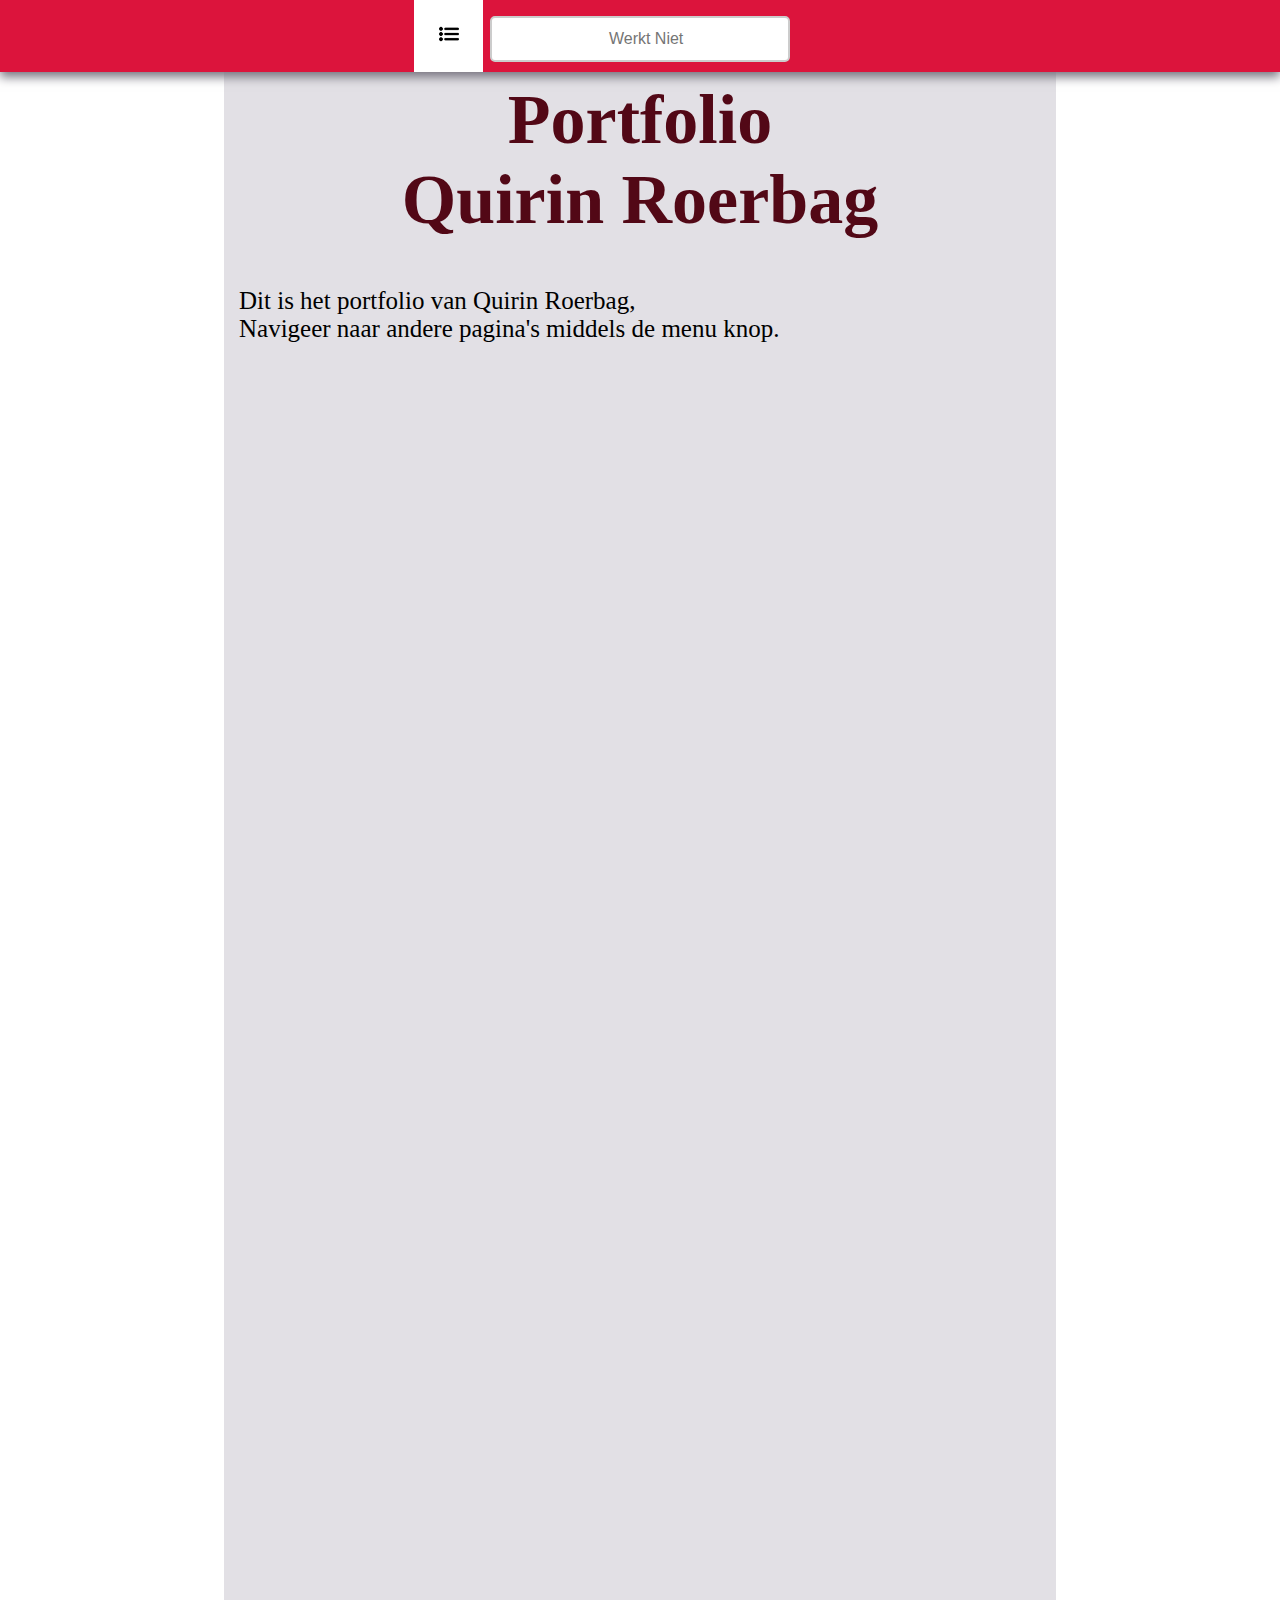
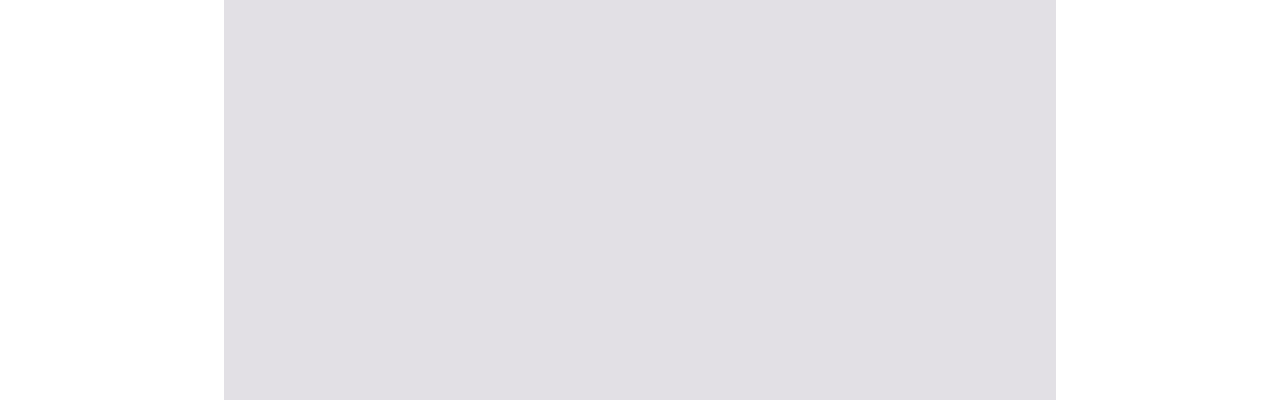
<file: Index.html>
<!DOCTYPE html>
<html>
<head>
	<link rel="stylesheet" type="text/css" href="Stijl.css">
	<title>Index</title>
</head>
<body>
	<header class="Zoekbalk">
		<ul class="Zoekbalk">
			<div class="ZD" style="text-align:center;">
					<div class="Dropdown-ding">
						<div class="dropdown">
					  		<button class="dropbtn"><img src="List.png" height="20" width="20"></button>
					  			<nav class="dropdown-content">
					    			<a href="Index.html">Index</a>
					    			<a href="Opleiding.html">Opleiding</a>
					    			<a href="Overmij.html">Over Mij</a>
					    			<a href="Beroep.html">Beroep</a>
					    			<a href="Nieuws.html">Nieuws</a>
					  			</nav>
						</div>
					</div>
				<input type="text" name="search" placeholder="Werkt Niet">
			</div>
		</ul>
	</header>
	<main class="Balk">
		<div class="Balk-Inhoud">
			<h1 class="Standaard">Portfolio<br>Quirin Roerbag</h1>
			<p class="Standaard">Dit is het portfolio van Quirin Roerbag,<br>Navigeer naar andere pagina's middels de menu knop.</p>
		</div>
	</main>
</body>
</html>
</file>
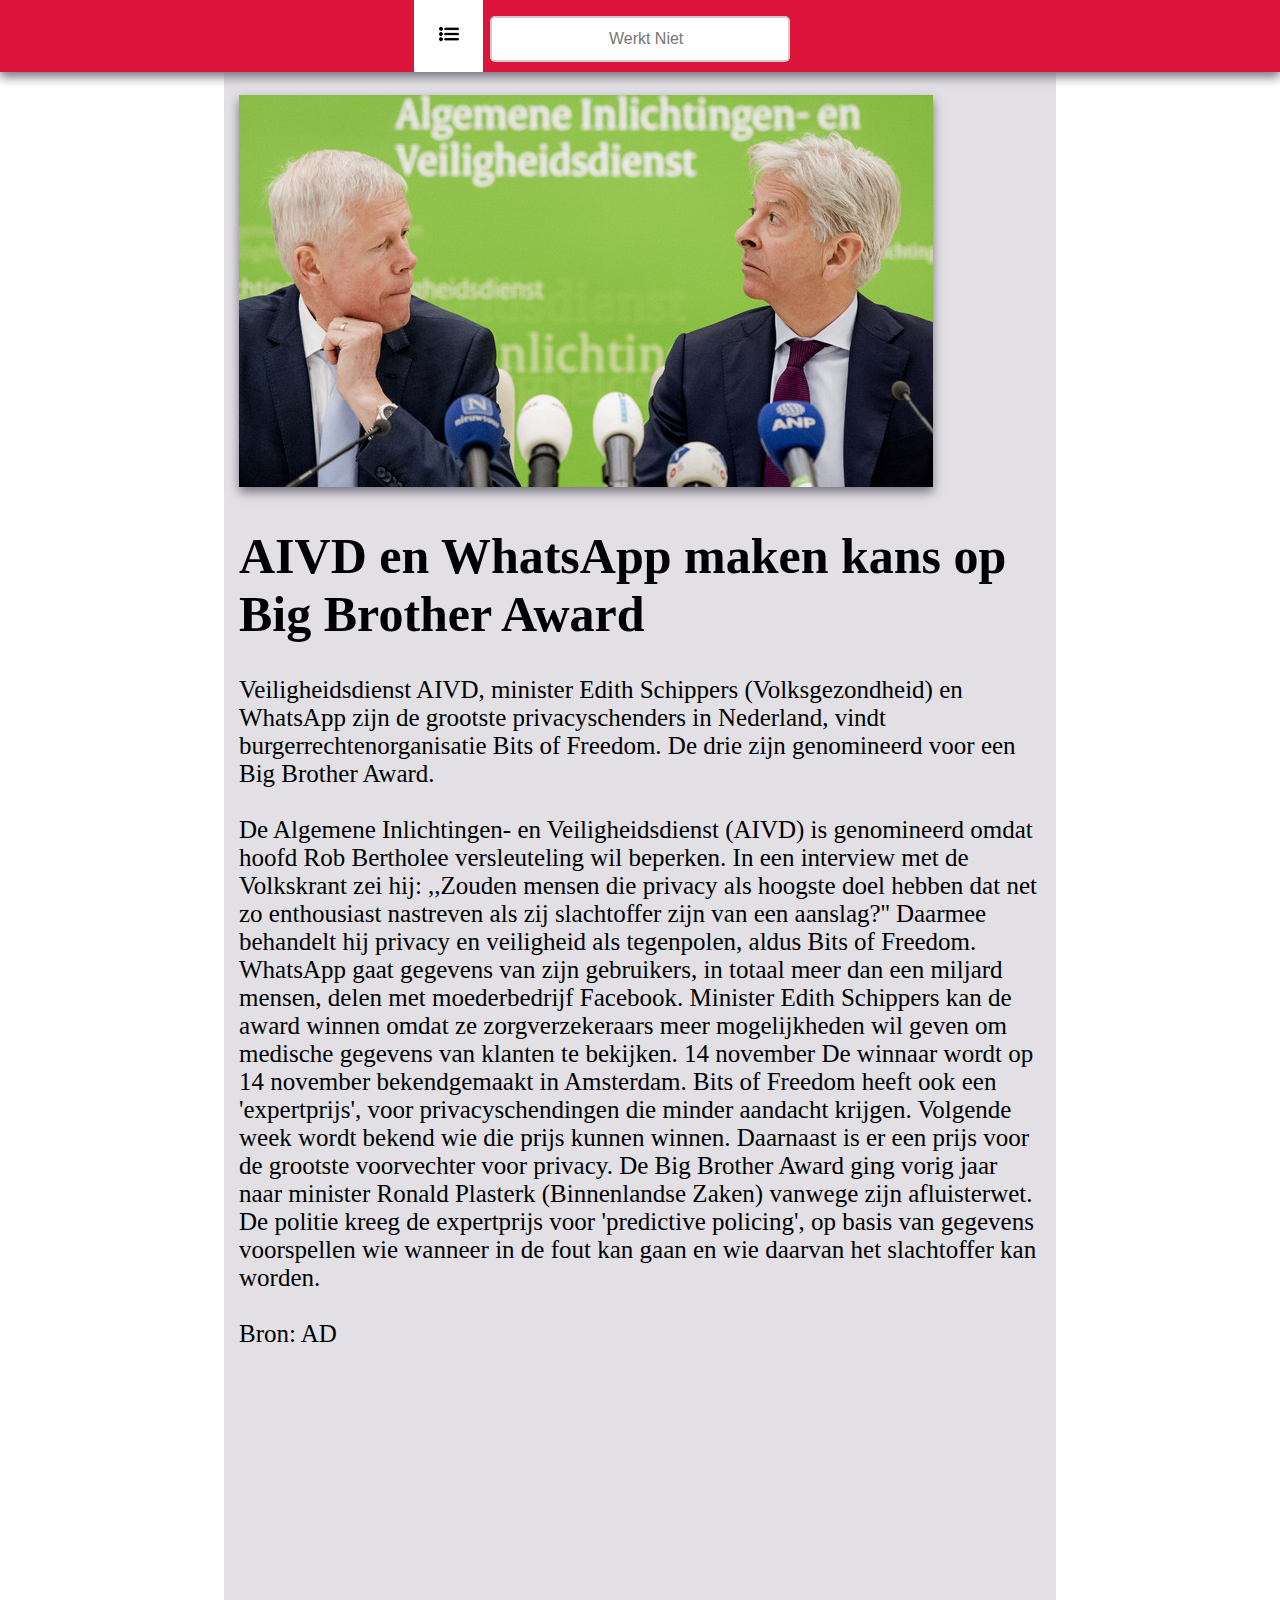
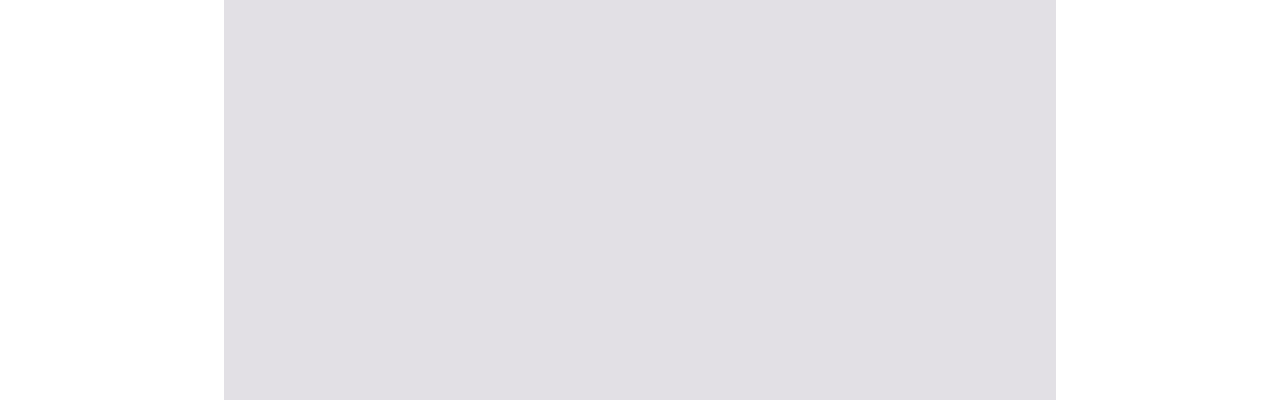
<file: AIVD.html>
<!DOCTYPE html>
<html>
<head>
	<link rel="stylesheet" type="text/css" href="Stijl.css">
	<title>AIVD</title>
</head>
<body>
	<header class="Zoekbalk">
		<ul class="Zoekbalk">
			<div class="ZD" style="text-align:center;">
					<div class="Dropdown-ding">
						<div class="dropdown">
					  		<button class="dropbtn"><img src="List.png" height="20" width="20"></button>
					  			<nav class="dropdown-content">
					    			<a href="Index.html">Index</a>
					    			<a href="Opleiding.html">Opleiding</a>
					    			<a href="Overmij.html">Over Mij</a>
					    			<a href="Beroep.html">Beroep</a>
					    			<a href="Nieuws.html">Nieuws</a>
					  			</nav>
						</div>
					</div>
				<input type="text" name="search" placeholder="Werkt Niet">
			</div>
		</ul>
	</header>
	<main class="Balk">
		<div class="Balk-Inhoud">
			<img class="Nieuws2" src="AIVD.jpg">
			<h1 class="Nieuws2">AIVD en WhatsApp maken kans op Big Brother Award</h1>
			<p class="Nieuws2">
Veiligheidsdienst AIVD, minister Edith Schippers (Volksgezondheid) en WhatsApp zijn de grootste privacyschenders in Nederland, vindt burgerrechtenorganisatie Bits of Freedom. De drie zijn genomineerd voor een Big Brother Award.
<br>
<br>
De Algemene Inlichtingen- en Veiligheidsdienst (AIVD) is genomineerd omdat hoofd Rob Bertholee versleuteling wil beperken. In een interview met de Volkskrant zei hij: ,,Zouden mensen die privacy als hoogste doel hebben dat net zo enthousiast nastreven als zij slachtoffer zijn van een aanslag?'' Daarmee behandelt hij privacy en veiligheid als tegenpolen, aldus Bits of Freedom.

WhatsApp gaat gegevens van zijn gebruikers, in totaal meer dan een miljard mensen, delen met moederbedrijf Facebook. Minister Edith Schippers kan de award winnen omdat ze zorgverzekeraars meer mogelijkheden wil geven om medische gegevens van klanten te bekijken.

14 november
De winnaar wordt op 14 november bekendgemaakt in Amsterdam. Bits of Freedom heeft ook een 'expertprijs', voor privacyschendingen die minder aandacht krijgen. Volgende week wordt bekend wie die prijs kunnen winnen. Daarnaast is er een prijs voor de grootste voorvechter voor privacy.

De Big Brother Award ging vorig jaar naar minister Ronald Plasterk (Binnenlandse Zaken) vanwege zijn afluisterwet. De politie kreeg de expertprijs voor 'predictive policing', op basis van gegevens voorspellen wie wanneer in de fout kan gaan en wie daarvan het slachtoffer kan worden.
<br>
<br>
Bron: AD
			</p>
		</div>
	</main>
</body>
</html>
</file>
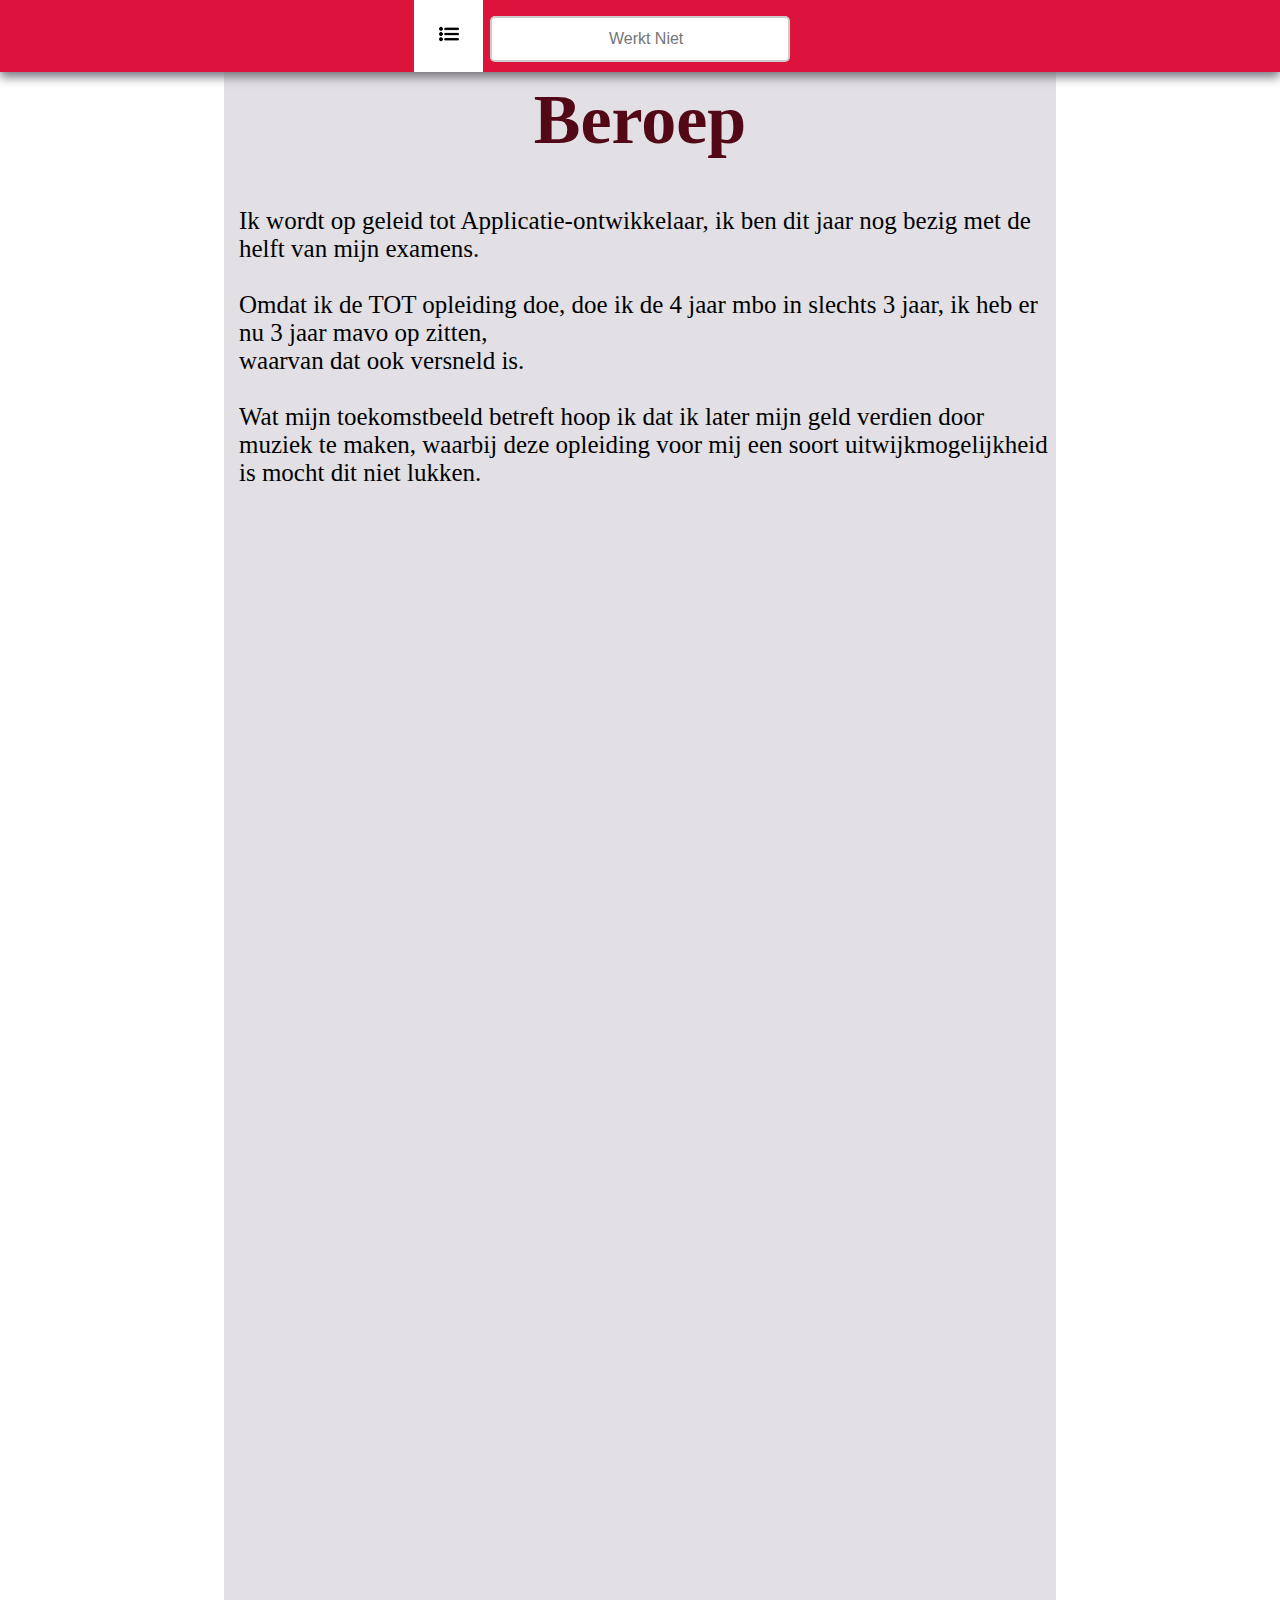
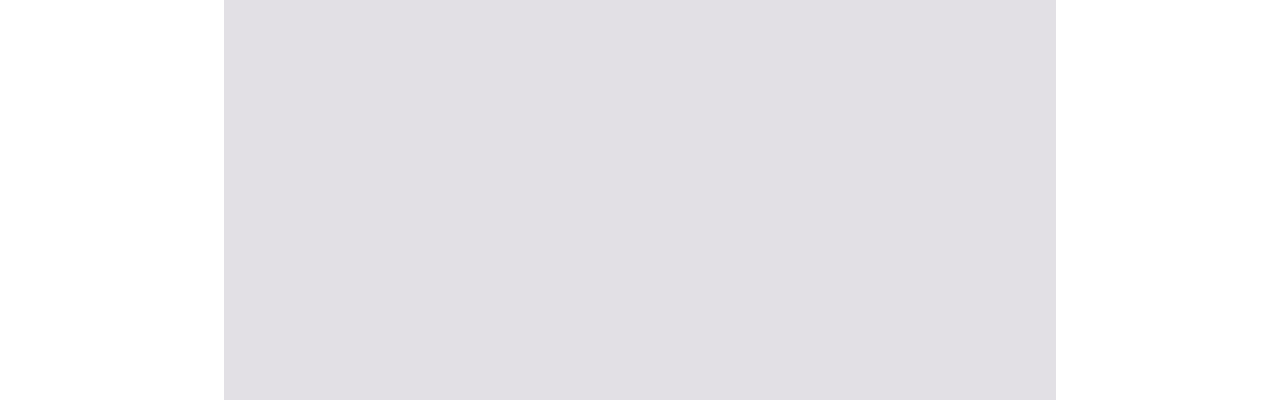
<file: Beroep.html>
<!DOCTYPE html>
<html>
	<link rel="stylesheet" type="text/css" href="Stijl.css">
<head>
	<title>Beroep</title>
</head>
<body>
	<header class="Zoekbalk">
		<ul class="Zoekbalk">
			<div class="ZD" style="text-align:center;">
					<div class="Dropdown-ding">
						<div class="dropdown">
					  		<button class="dropbtn"><img src="List.png" height="20" width="20"></button>
					  			<nav class="dropdown-content">
					    			<a href="Index.html">Index</a>
					    			<a href="Opleiding.html">Opleiding</a>
					    			<a href="Overmij.html">Over Mij</a>
					    			<a href="Beroep.html">Beroep</a>
					    			<a href="Nieuws.html">Nieuws</a>
					  			</nav>
						</div>
					</div>
				<input type="text" name="search" placeholder="Werkt Niet">
			</div>
		</ul>
	</header>
	<main class="Balk">
		<div class="Balk-Inhoud">
			<h1 class="Standaard">Beroep</h1>
			<p class="Standaard">
				Ik wordt op geleid tot Applicatie-ontwikkelaar, ik ben dit jaar nog bezig met de helft van mijn examens.
			<br>
			<br>
				Omdat ik de TOT opleiding doe, doe ik de 4 jaar mbo in slechts 3 jaar, ik heb er nu 3 jaar mavo op zitten,
			<br>
				waarvan dat ook versneld is.
			<br>
			<br>
				Wat mijn toekomstbeeld betreft hoop ik dat ik later mijn geld verdien door muziek te maken, waarbij deze opleiding voor mij een soort uitwijkmogelijkheid is mocht dit niet lukken.
			</p>
		</div>
	</main>
</body>
</html>
</file>
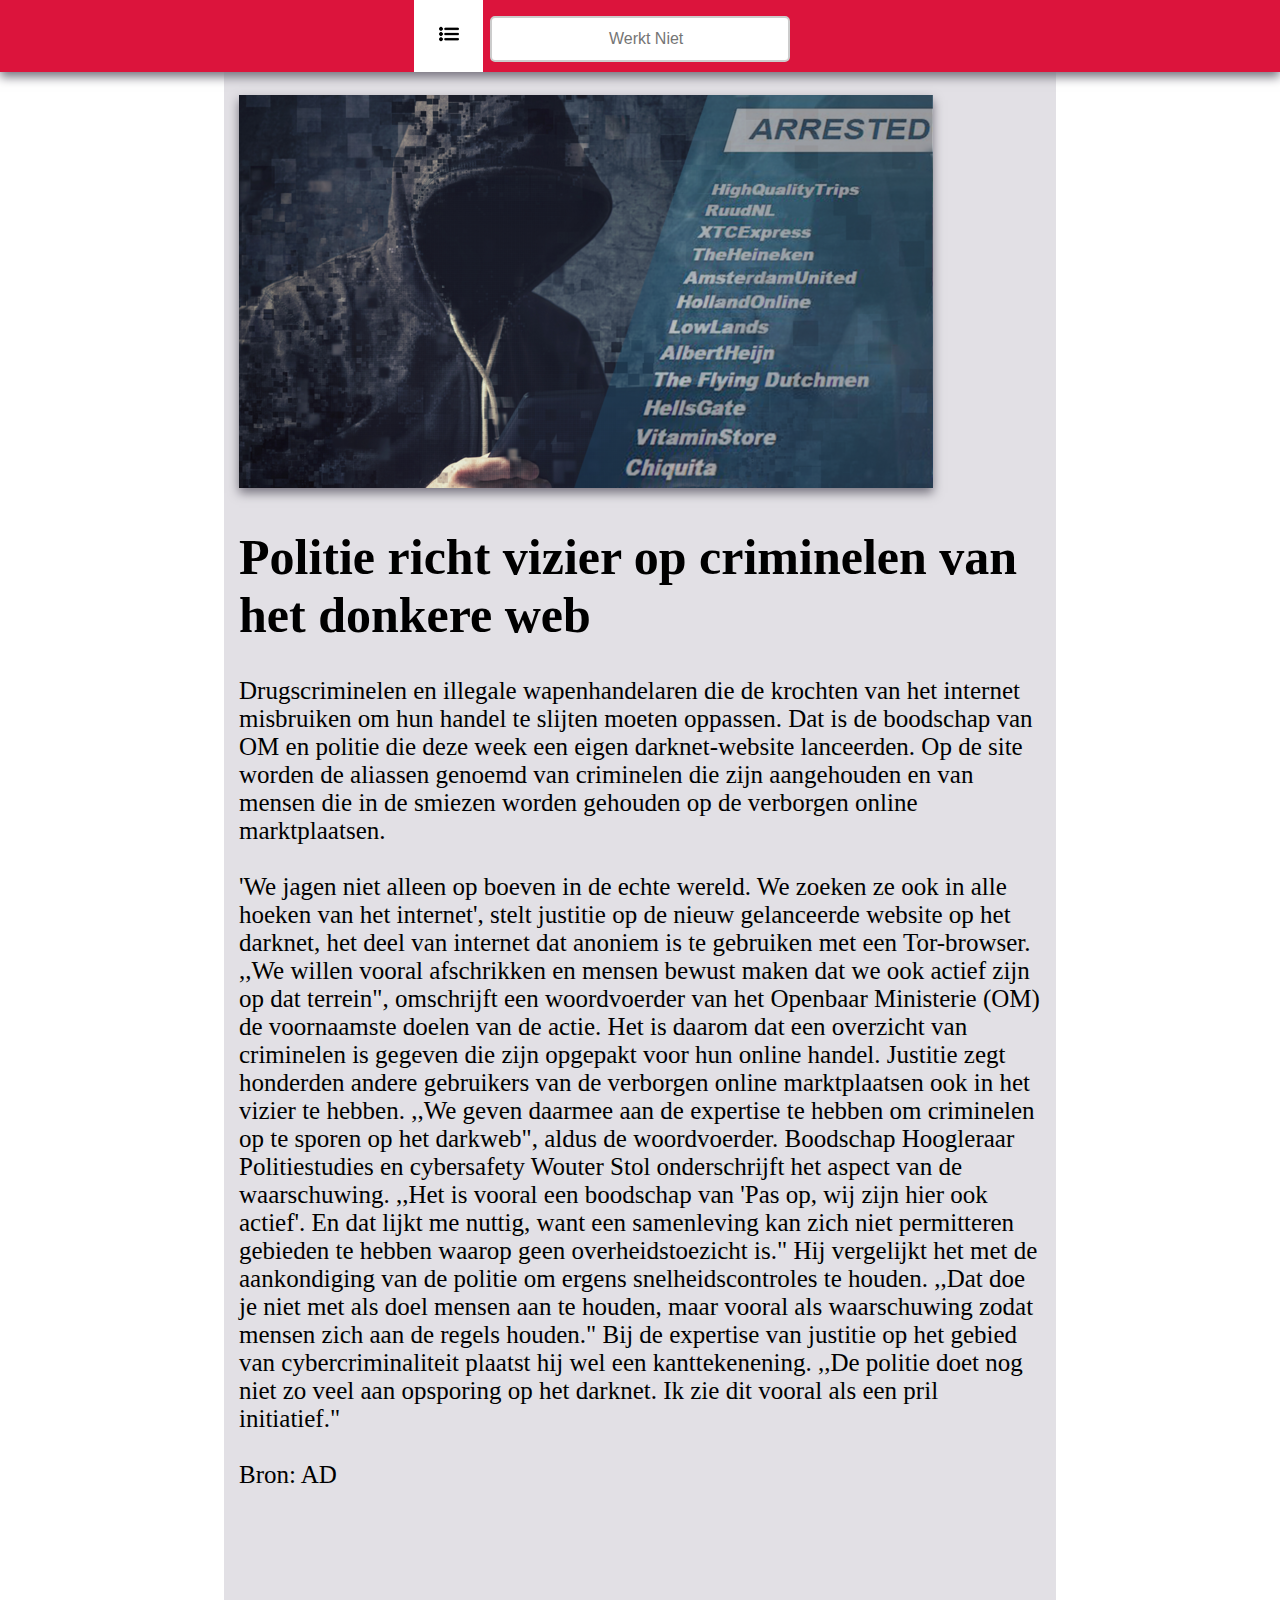
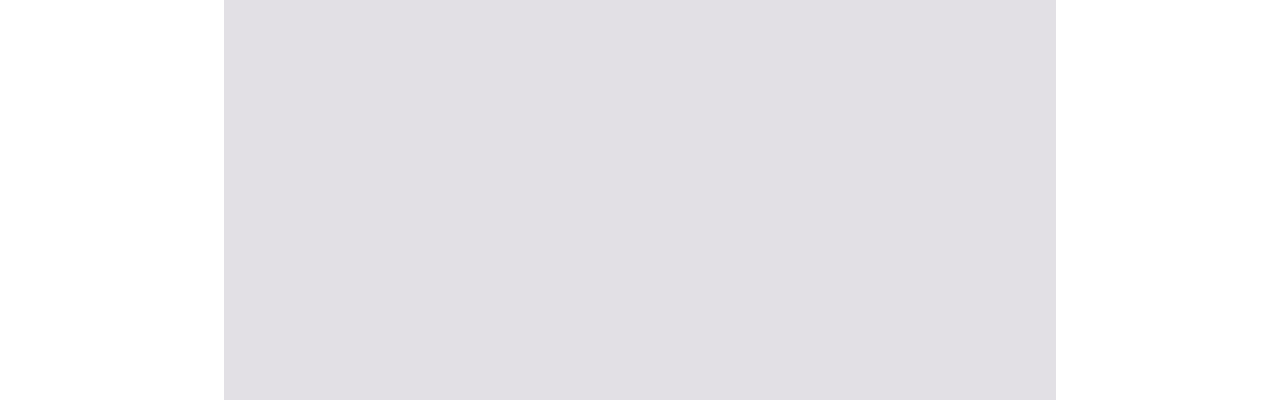
<file: DW.html>
<!DOCTYPE html>
<html>
<head>
	<link rel="stylesheet" type="text/css" href="Stijl.css">
	<title>DW</title>
</head>
<body>
	<header class="Zoekbalk">
		<ul class="Zoekbalk">
			<div class="ZD" style="text-align:center;">
					<div class="Dropdown-ding">
						<div class="dropdown">
					  		<button class="dropbtn"><img src="List.png" height="20" width="20"></button>
					  			<nav class="dropdown-content">
					    			<a href="Index.html">Index</a>
					    			<a href="Opleiding.html">Opleiding</a>
					    			<a href="Overmij.html">Over Mij</a>
					    			<a href="Beroep.html">Beroep</a>
					    			<a href="Nieuws.html">Nieuws</a>
					  			</nav>
						</div>
					</div>
				<input type="text" name="search" placeholder="Werkt Niet">
			</div>
		</ul>
	</header>
	<main class="Balk">
		<div class="Balk-Inhoud">
			<img class="Nieuws2" src="DW.png">
			<h1 class="Nieuws2">Politie richt vizier op criminelen van het donkere web</h1>
			<p class="Nieuws2">
				Drugscriminelen en illegale wapenhandelaren die de krochten van het internet misbruiken om hun handel te slijten moeten oppassen. Dat is de boodschap van OM en politie die deze week een eigen darknet-website lanceerden. Op de site worden de aliassen genoemd van criminelen die zijn aangehouden en van mensen die in de smiezen worden gehouden op de verborgen online marktplaatsen.
			<br>
			<br>
				'We jagen niet alleen op boeven in de echte wereld. We zoeken ze ook in alle hoeken van het internet', stelt justitie op de nieuw gelanceerde website op het darknet, het deel van internet dat anoniem is te gebruiken met een Tor-browser. ,,We willen vooral afschrikken en mensen bewust maken dat we ook actief zijn op dat terrein", omschrijft een woordvoerder van het Openbaar Ministerie (OM) de voornaamste doelen van de actie. 

Het is daarom dat een overzicht van criminelen is gegeven die zijn opgepakt voor hun online handel. Justitie zegt honderden andere gebruikers van de verborgen online marktplaatsen ook in het vizier te hebben. ,,We geven daarmee aan de expertise te hebben om criminelen op te sporen op het darkweb", aldus de woordvoerder. 

Boodschap
Hoogleraar Politiestudies en cybersafety Wouter Stol onderschrijft het aspect van de waarschuwing. ,,Het is vooral een boodschap van 'Pas op, wij zijn hier ook actief'. En dat lijkt me nuttig, want een samenleving kan zich niet permitteren gebieden te hebben waarop geen overheidstoezicht is." Hij vergelijkt het met de aankondiging van de politie om ergens snelheidscontroles te houden. ,,Dat doe je niet met als doel mensen aan te houden, maar vooral als waarschuwing zodat mensen zich aan de regels houden."

Bij de expertise van justitie op het gebied van cybercriminaliteit plaatst hij wel een kanttekenening. ,,De politie doet nog niet zo veel aan opsporing op het darknet. Ik zie dit vooral als een pril initiatief."
<br>
<br>
Bron: AD
			</p>
		</div>
	</main>
</body>
</html>
</file>
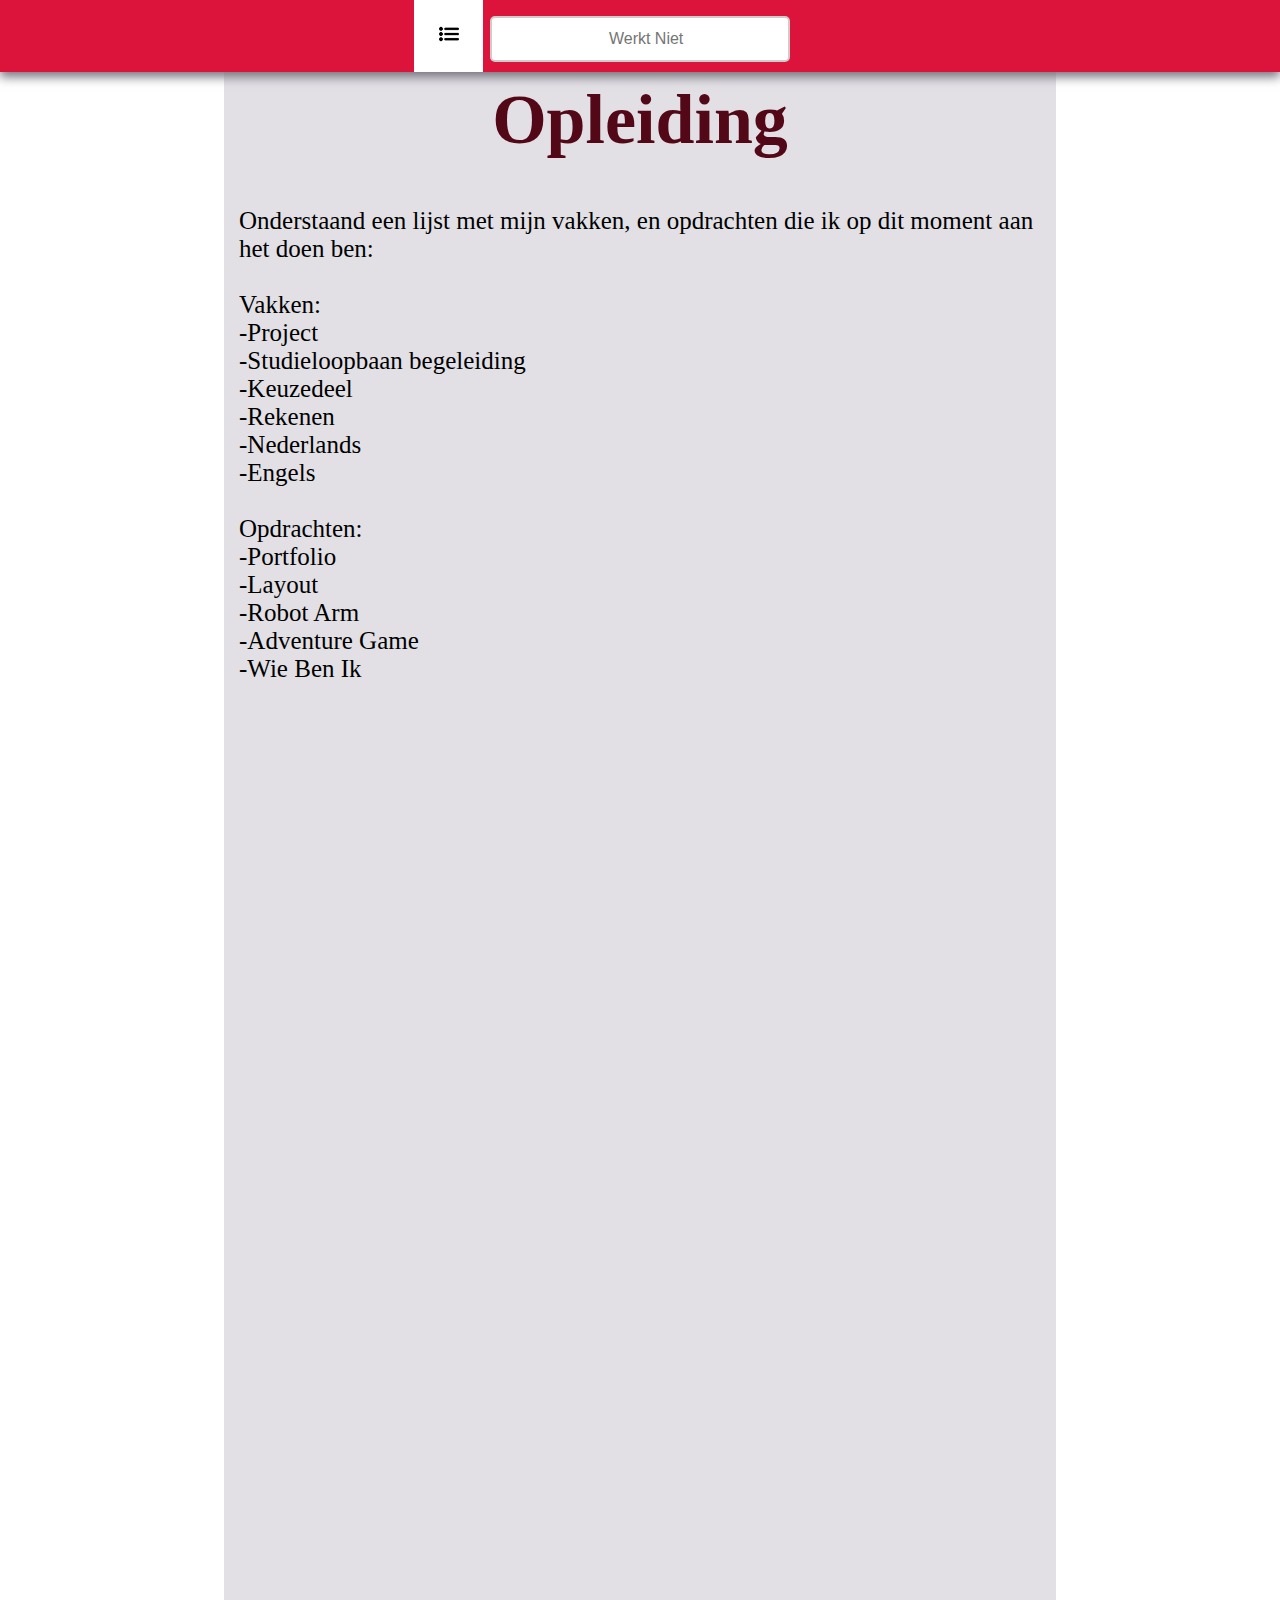
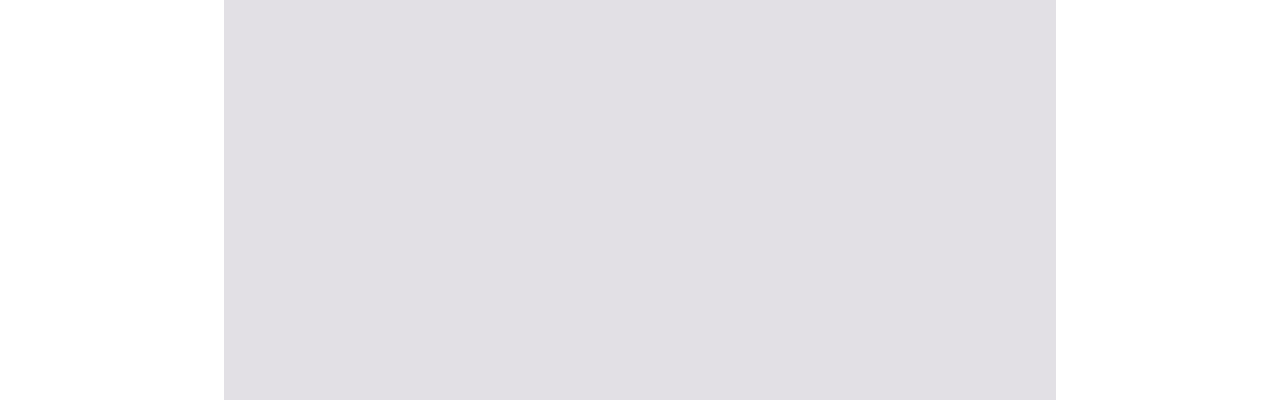
<file: Opleiding.html>
<!DOCTYPE html>
<html>
	<link rel="stylesheet" type="text/css" href="Stijl.css">
<head>
	<title>Opleiding</title>
</head>
<body>
	<header class="Zoekbalk">
		<ul class="Zoekbalk">
			<div class="ZD" style="text-align:center;">
					<div class="Dropdown-ding">
						<div class="dropdown">
					  		<button class="dropbtn"><img src="List.png" height="20" width="20"></button>
					  			<nav class="dropdown-content">
					    			<a href="Index.html">Index</a>
					    			<a href="Opleiding.html">Opleiding</a>
					    			<a href="Overmij.html">Over Mij</a>
					    			<a href="Beroep.html">Beroep</a>
					    			<a href="Nieuws.html">Nieuws</a>
					  			</nav>
						</div>
					</div>
				<input type="text" name="search" placeholder="Werkt Niet">
			</div>
		</ul>
	</header>
	<main class="Balk">
		<div class="Balk-Inhoud">
			<h1 class="Standaard">Opleiding</h1>
			<p class="Standaard">
				Onderstaand een lijst met mijn vakken, en opdrachten die ik op dit moment aan het doen ben:
			<br>
			<br>
				Vakken:
			<br>
				-Project
			<br>
				-Studieloopbaan begeleiding
			<br>
				-Keuzedeel
			<br>
				-Rekenen
			<br>
				-Nederlands
			<br>
				-Engels
			<br>
			<br>
				Opdrachten:
			<br>
				-Portfolio
			<br>
				-Layout
			<br>
				-Robot Arm
			<br>
				-Adventure Game
			<br>
				-Wie Ben Ik
			</p>
		</div>
	</main>
</body>
</html>
</file>
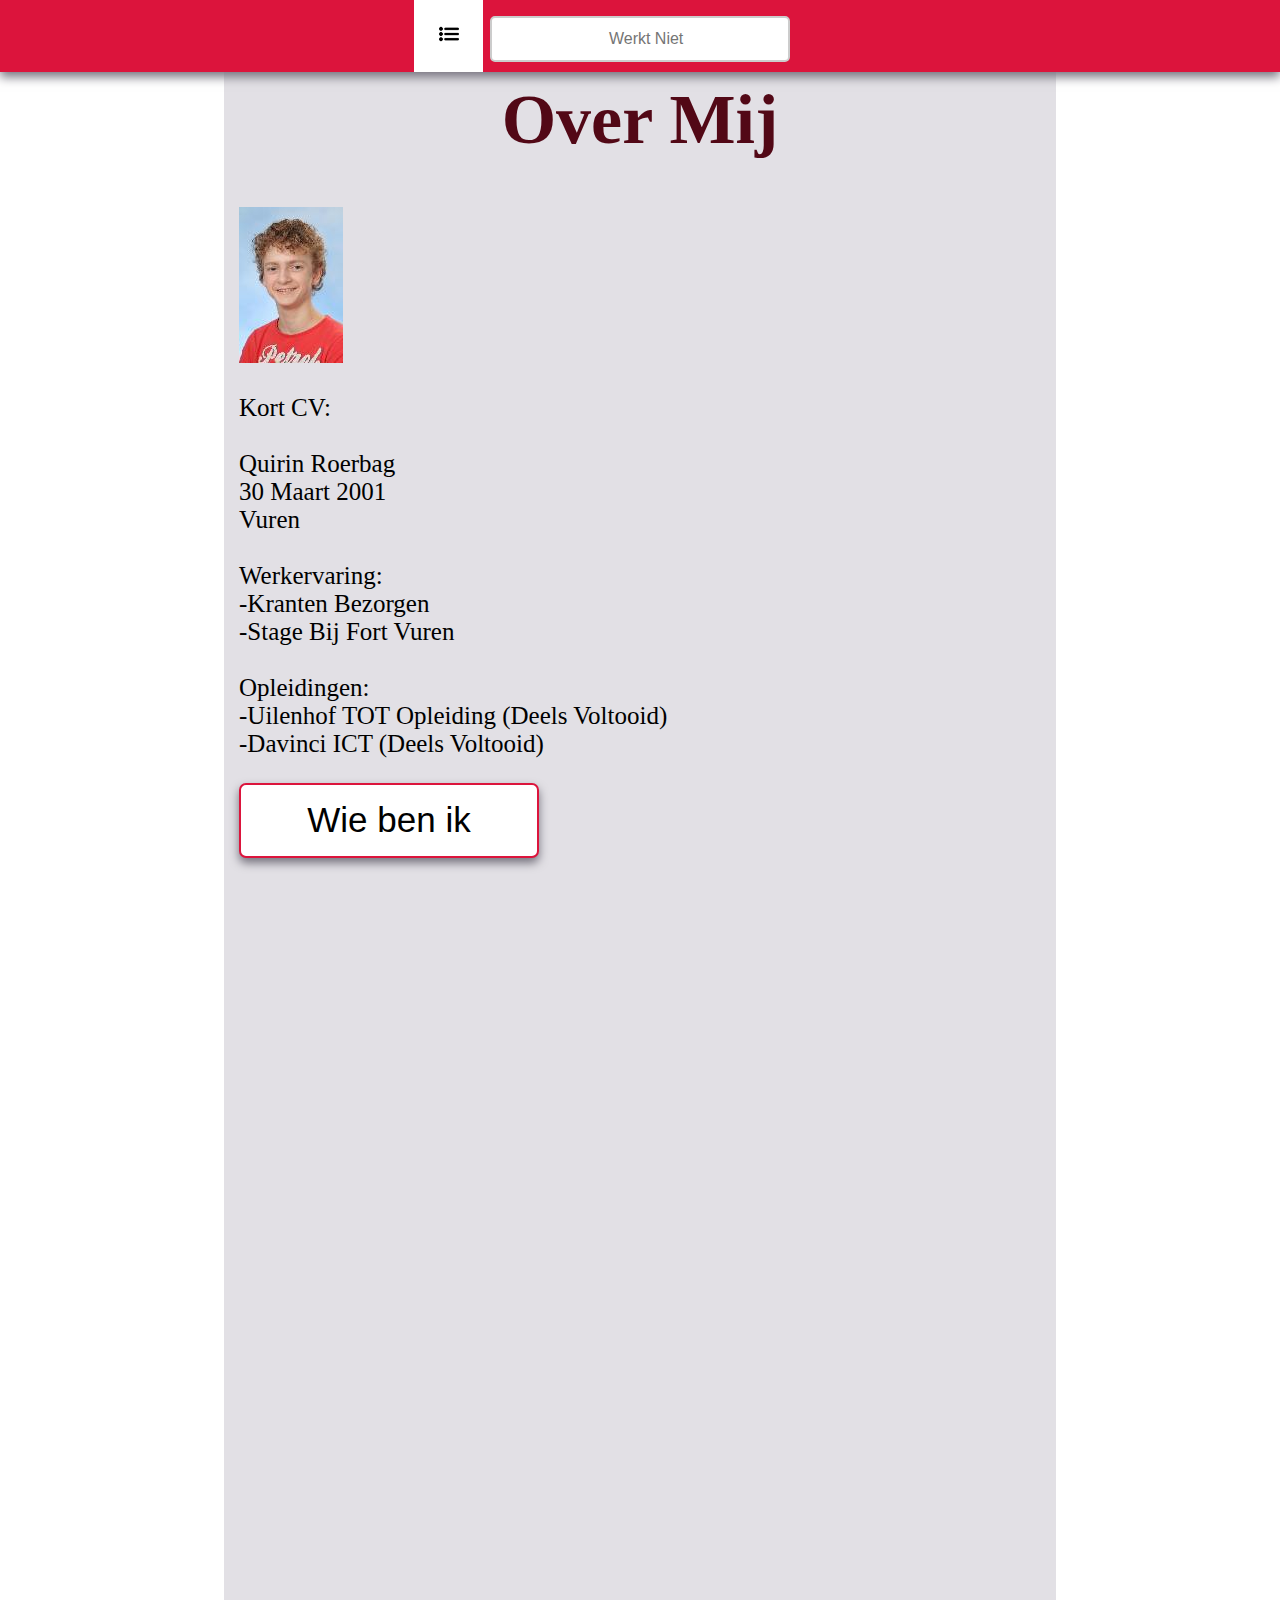
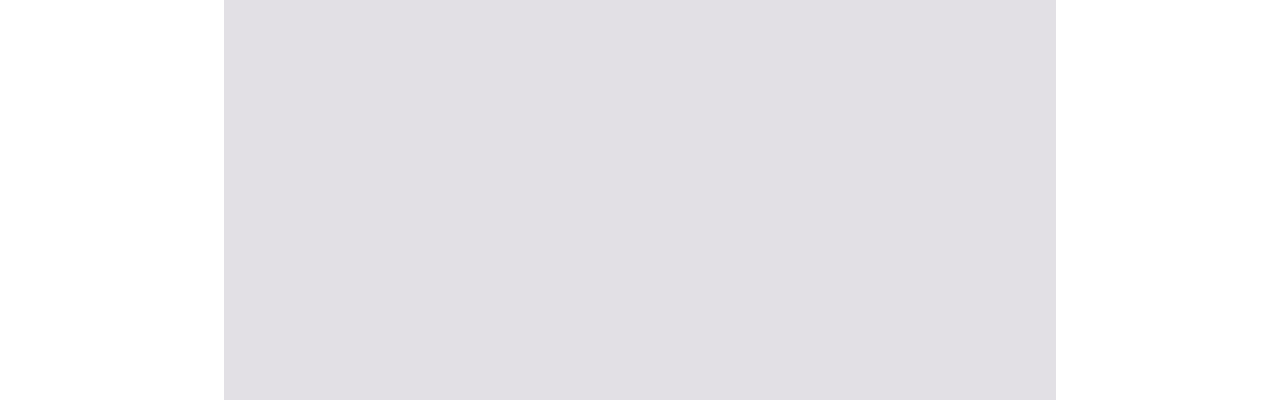
<file: Overmij.html>
<!DOCTYPE html>
<html>
	<link rel="stylesheet" type="text/css" href="Stijl.css">
<head>
	<title>Overmij</title>
</head>
<body>
	<header class="Zoekbalk">
		<ul class="Zoekbalk">
			<div class="ZD" style="text-align:center;">
					<div class="Dropdown-ding">
						<div class="dropdown">
					  		<button class="dropbtn"><img src="List.png" height="20" width="20"></button>
					  			<nav class="dropdown-content">
					    			<a href="Index.html">Index</a>
					    			<a href="Opleiding.html">Opleiding</a>
					    			<a href="Overmij.html">Over Mij</a>
					    			<a href="Beroep.html">Beroep</a>
					    			<a href="Nieuws.html">Nieuws</a>
					  			</nav>
						</div>
					</div>
				<input type="text" name="search" placeholder="Werkt Niet">
			</div>
		</ul>
	</header>
	<main class="Balk">
		<div class="Balk-Inhoud">
			<h1 class="Standaard">Over Mij</h1>
			<img src="pasfoto.jpg">
			<p class="Overmij">
				Kort CV:
			<br>
			<br>
				Quirin Roerbag
			<br>
				30 Maart 2001
			<br>
				Vuren
			<br>
			<br>
				Werkervaring:
			<br>
				-Kranten Bezorgen
			<br>
				-Stage Bij Fort Vuren
			<br>
			<br>
				Opleidingen:
			<br>
				-Uilenhof TOT Opleiding (Deels Voltooid)
			<br>
				-Davinci ICT (Deels Voltooid)
			</p>
			<button type="button" class="Wbi" onClick="parent.location='Wiebenik.html'">Wie ben ik</button>

		</div>
	</main>
</body>
</html>
</file>
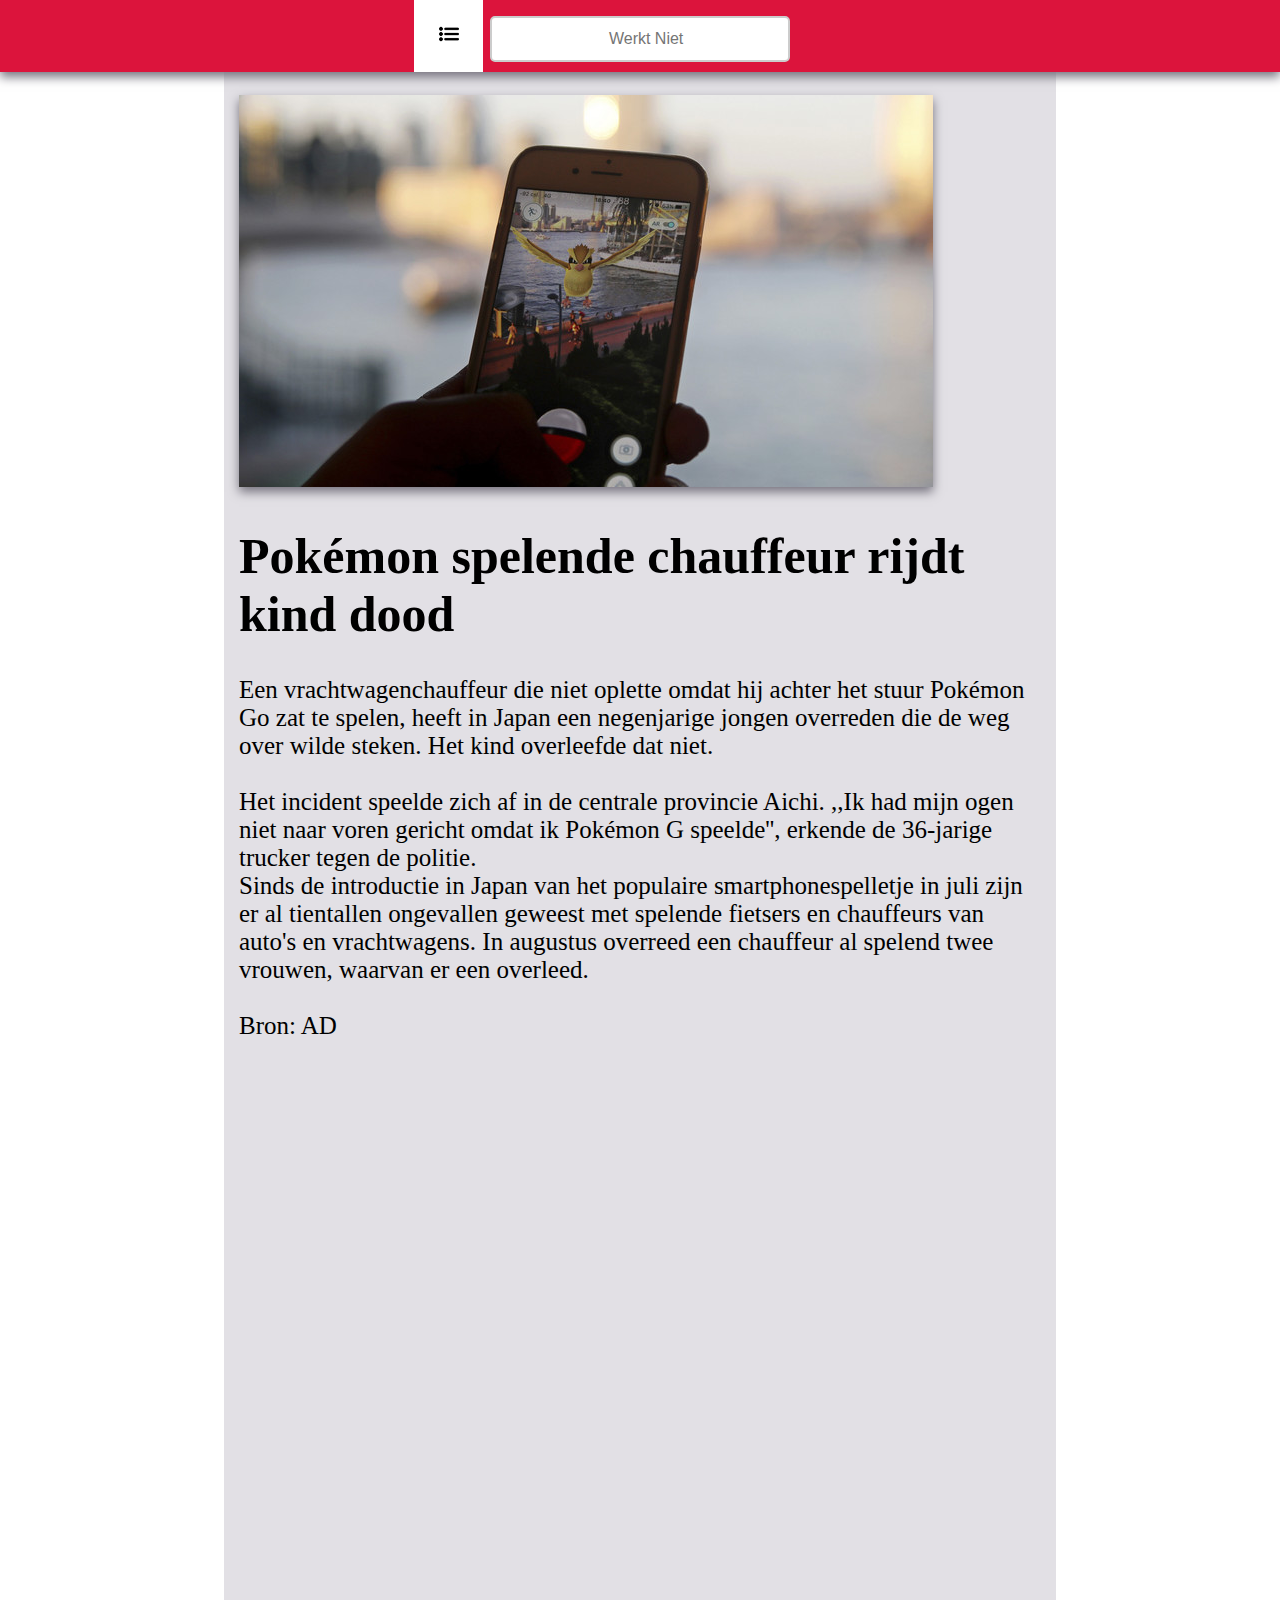
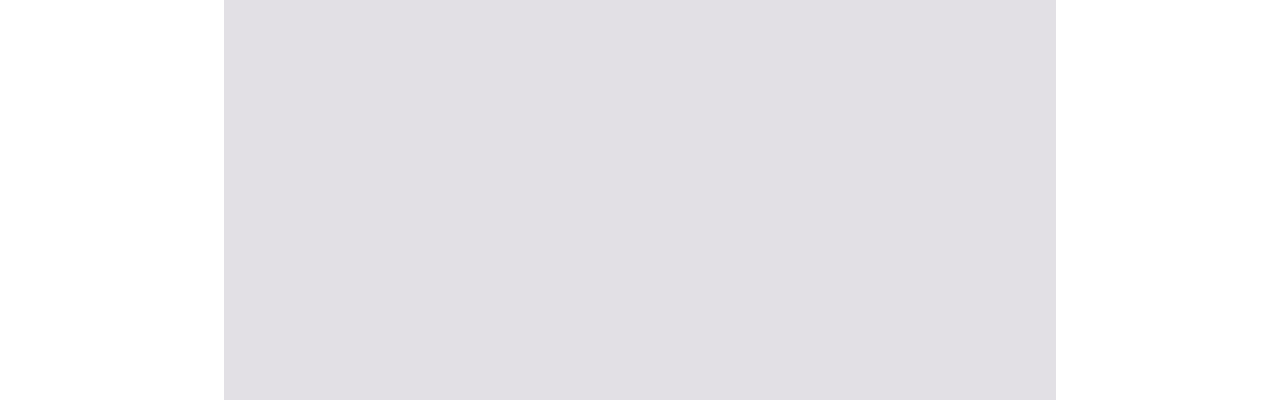
<file: Poke.html>
<!DOCTYPE html>
<html>
<head>
	<link rel="stylesheet" type="text/css" href="Stijl.css">
	<title>Poke</title>
</head>
<body>
	<header class="Zoekbalk">
		<ul class="Zoekbalk">
			<div class="ZD" style="text-align:center;">
					<div class="Dropdown-ding">
						<div class="dropdown">
					  		<button class="dropbtn"><img src="List.png" height="20" width="20"></button>
					  			<nav class="dropdown-content">
					    			<a href="Index.html">Index</a>
					    			<a href="Opleiding.html">Opleiding</a>
					    			<a href="Overmij.html">Over Mij</a>
					    			<a href="Beroep.html">Beroep</a>
					    			<a href="Nieuws.html">Nieuws</a>
					  			</nav>
						</div>
					</div>
				<input type="text" name="search" placeholder="Werkt Niet">
			</div>
		</ul>
	</header>
	<main class="Balk">
		<div class="Balk-Inhoud">
			<img class="Nieuws2" src="Poke.jpg">
			<h1 class="Nieuws2">Pokémon spelende chauffeur rijdt kind dood</h1>
			<p class="Nieuws2">
Een vrachtwagenchauffeur die niet oplette omdat hij achter het stuur Pokémon Go zat te spelen, heeft in Japan een negenjarige jongen overreden die de weg over wilde steken. Het kind overleefde dat niet.
<br>
<br>
Het incident speelde zich af in de centrale provincie Aichi. ,,Ik had mijn ogen niet naar voren gericht omdat ik Pokémon G speelde'', erkende de 36-jarige trucker tegen de politie.
<br>
Sinds de introductie in Japan van het populaire smartphonespelletje in juli zijn er al tientallen ongevallen geweest met spelende fietsers en chauffeurs van auto's en vrachtwagens. In augustus overreed een chauffeur al spelend twee vrouwen, waarvan er een overleed.
<br>
<br>
Bron: AD
			</p>
		</div>
	</main>
</body>
</html>
</file>
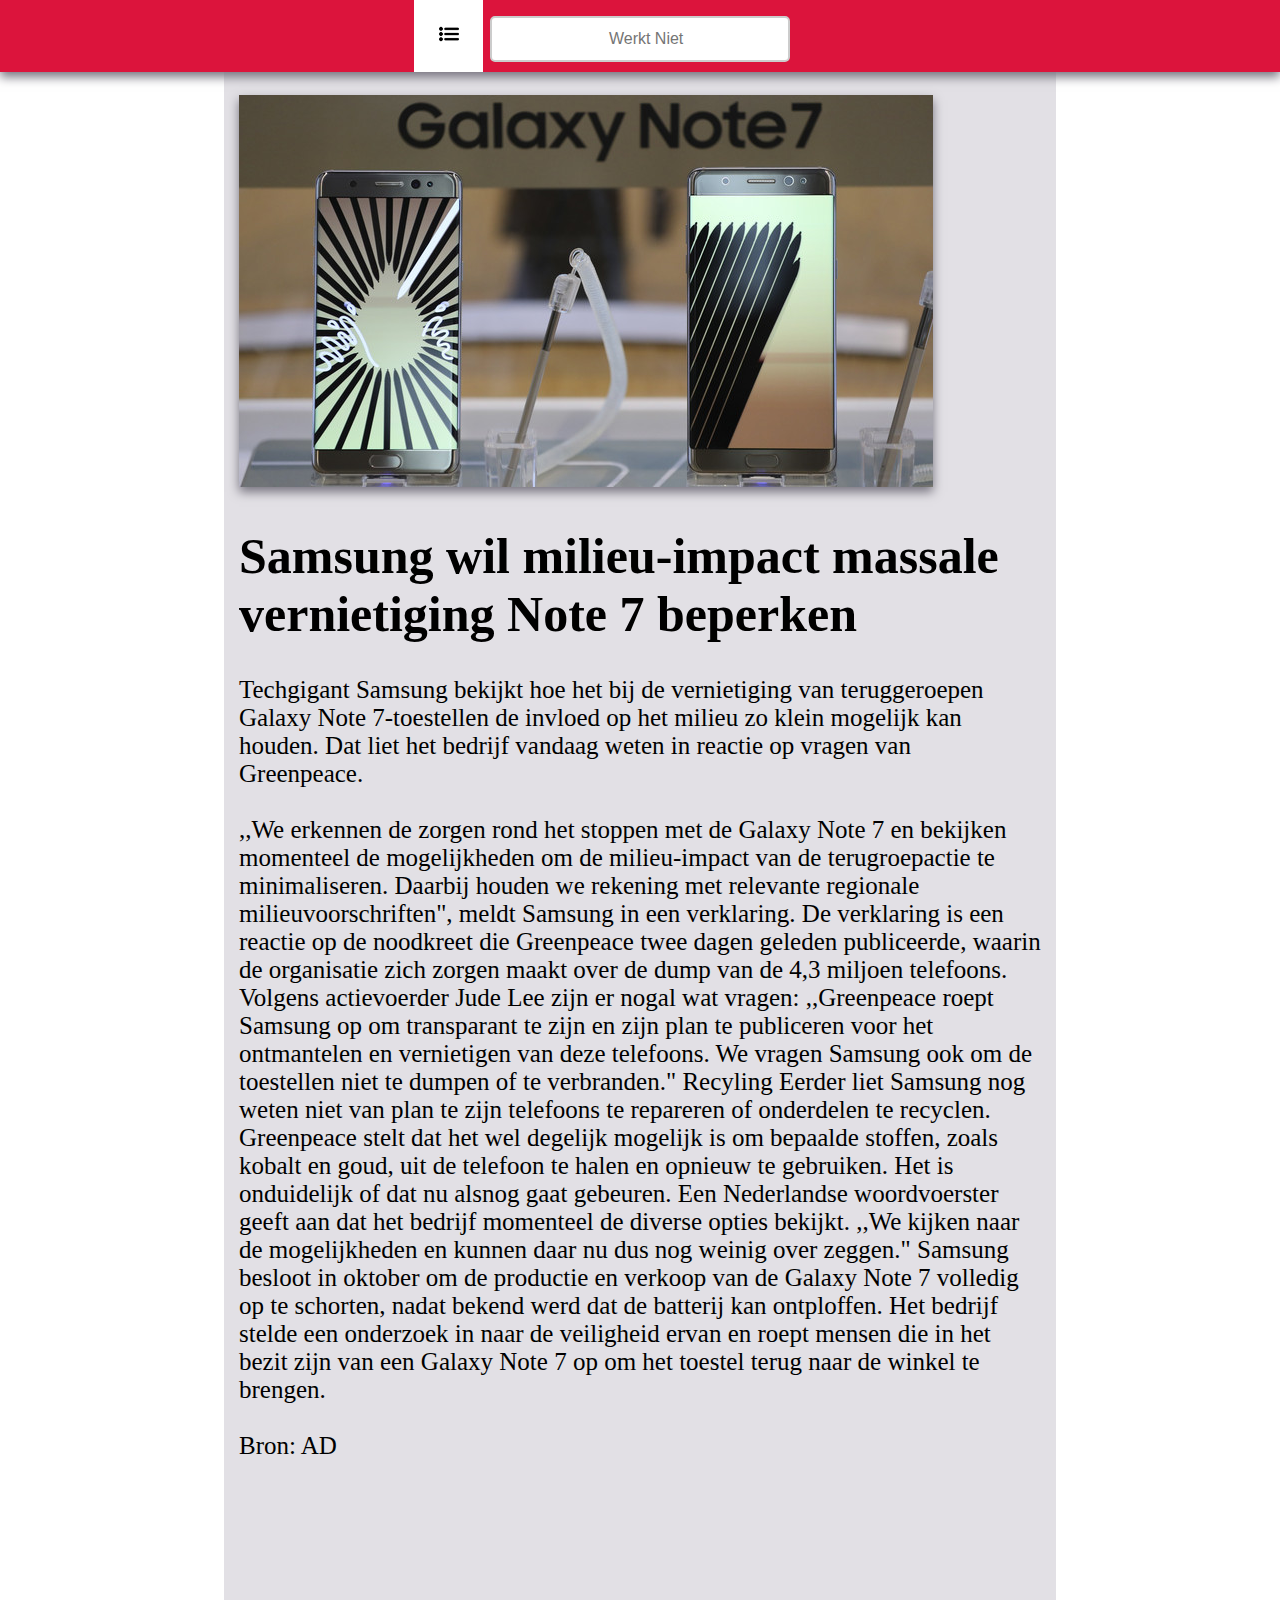
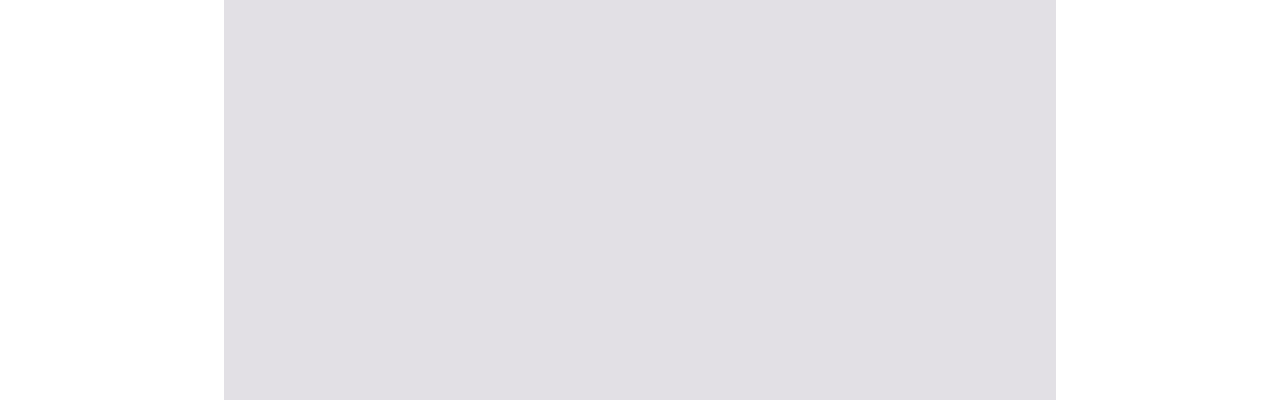
<file: Samsung.html>
<!DOCTYPE html>
<html>
<head>
	<link rel="stylesheet" type="text/css" href="Stijl.css">
	<title>Samsung</title>
</head>
<body>
	<header class="Zoekbalk">
		<ul class="Zoekbalk">
			<div class="ZD" style="text-align:center;">
					<div class="Dropdown-ding">
						<div class="dropdown">
					  		<button class="dropbtn"><img src="List.png" height="20" width="20"></button>
					  			<nav class="dropdown-content">
					    			<a href="Index.html">Index</a>
					    			<a href="Opleiding.html">Opleiding</a>
					    			<a href="Overmij.html">Over Mij</a>
					    			<a href="Beroep.html">Beroep</a>
					    			<a href="Nieuws.html">Nieuws</a>
					  			</nav>
						</div>
					</div>
				<input type="text" name="search" placeholder="Werkt Niet">
			</div>
		</ul>
	</header>
	<main class="Balk">
		<div class="Balk-Inhoud">
			<img class="Nieuws2" src="Samsung.jpg">
			<h1 class="Nieuws2">Samsung wil milieu-impact massale vernietiging Note 7 beperken</h1>
			<p class="Nieuws2">
				Techgigant Samsung bekijkt hoe het bij de vernietiging van teruggeroepen Galaxy Note 7-toestellen de invloed op het milieu zo klein mogelijk kan houden. Dat liet het bedrijf vandaag weten in reactie op vragen van Greenpeace.
			<br>
			<br>
			,,We erkennen de zorgen rond het stoppen met de Galaxy Note 7 en bekijken momenteel de mogelijkheden om de milieu-impact van de terugroepactie te minimaliseren. Daarbij houden we rekening met relevante regionale milieuvoorschriften", meldt Samsung in een verklaring.

De verklaring is een reactie op de noodkreet die Greenpeace twee dagen geleden publiceerde, waarin de organisatie zich zorgen maakt over de dump van de 4,3 miljoen telefoons. 

Volgens actievoerder Jude Lee zijn er nogal wat vragen: ,,Greenpeace roept Samsung op om transparant te zijn en zijn plan te publiceren voor het ontmantelen en vernietigen van deze telefoons. We vragen Samsung ook om de toestellen niet te dumpen of te verbranden." 

Recyling
Eerder liet Samsung nog weten niet van plan te zijn telefoons te repareren of onderdelen te recyclen. Greenpeace stelt dat het wel degelijk mogelijk is om bepaalde stoffen, zoals kobalt en goud, uit de telefoon te halen en opnieuw te gebruiken. Het is onduidelijk of dat nu alsnog gaat gebeuren. Een Nederlandse woordvoerster geeft aan dat het bedrijf momenteel de diverse opties bekijkt. ,,We kijken naar de mogelijkheden en kunnen daar nu dus nog weinig over zeggen."

Samsung besloot in oktober om de productie en verkoop van de Galaxy Note 7 volledig op te schorten, nadat bekend werd dat de batterij kan ontploffen. Het bedrijf stelde een onderzoek in naar de veiligheid ervan en roept mensen die in het bezit zijn van een Galaxy Note 7 op om het toestel terug naar de winkel te brengen.
<br>
<br>
Bron: AD
			</p>
		</div>
	</main>
</body>
</html>
</file>
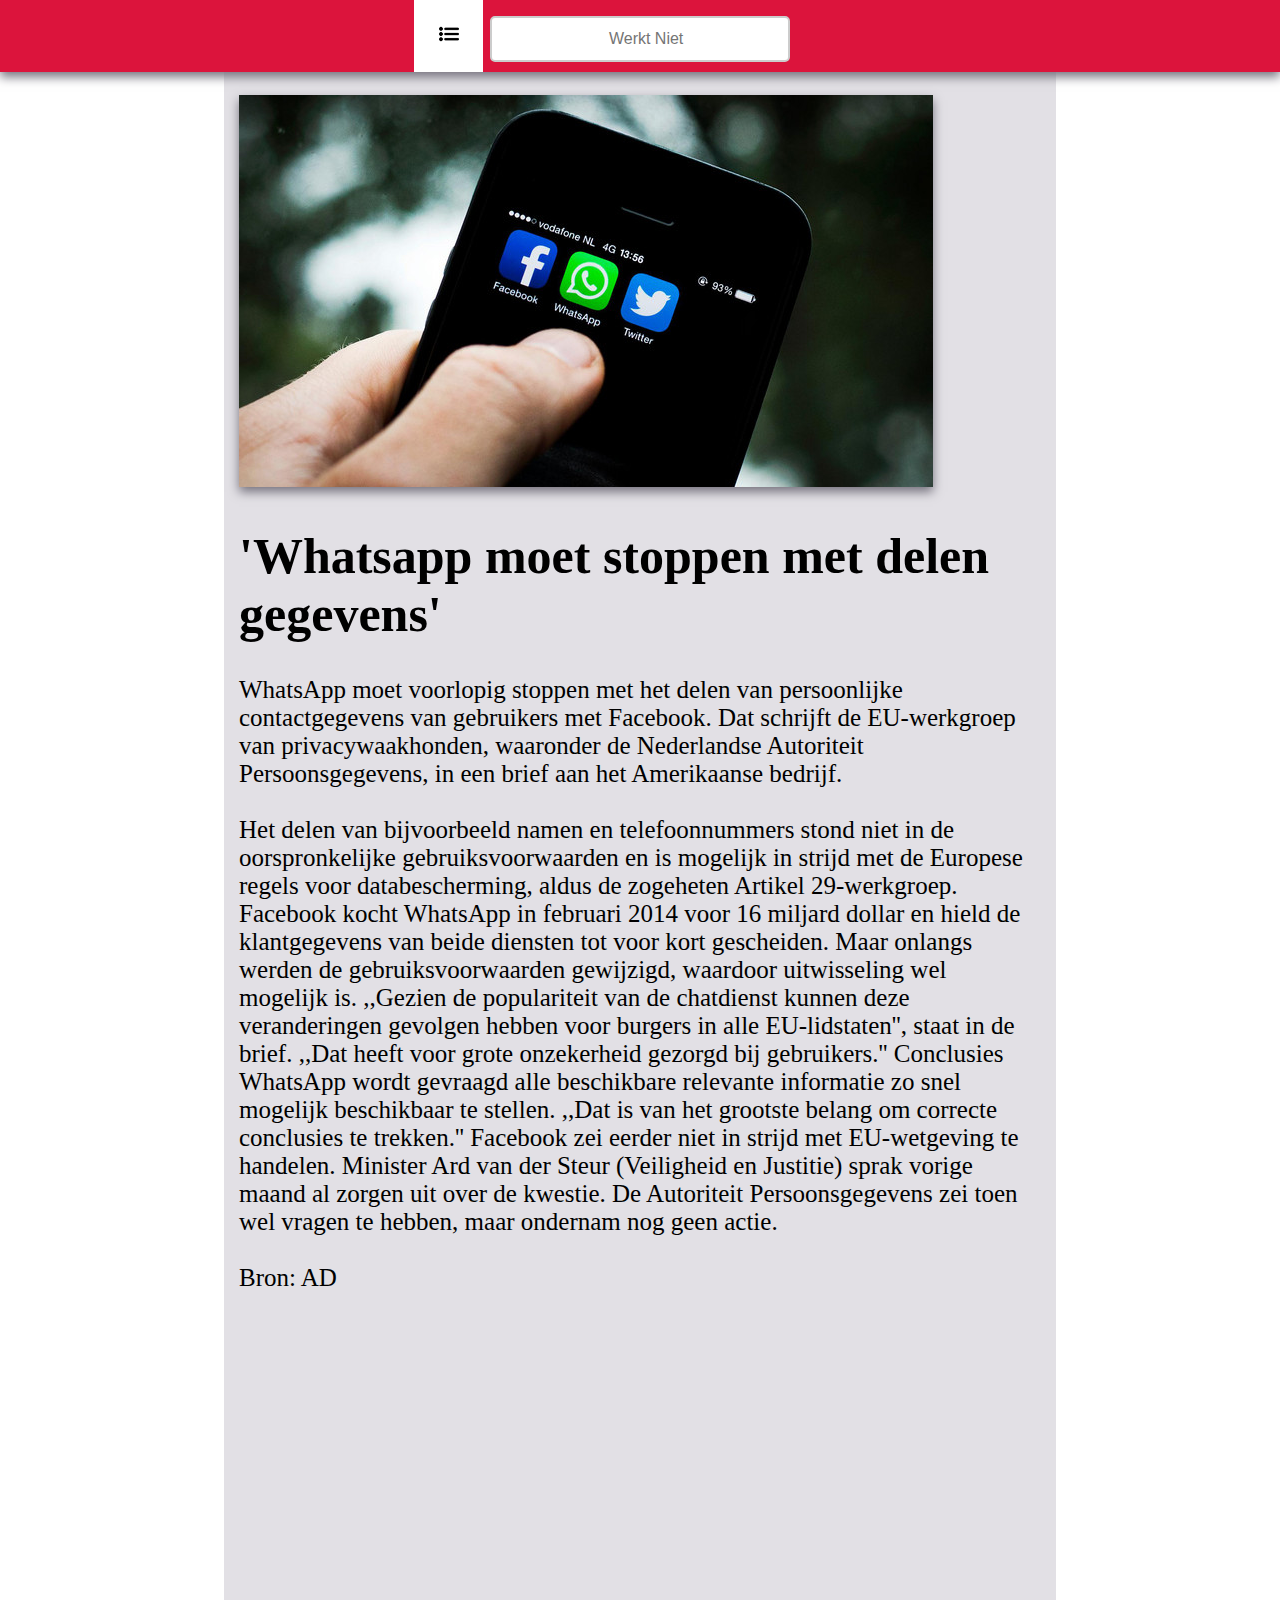
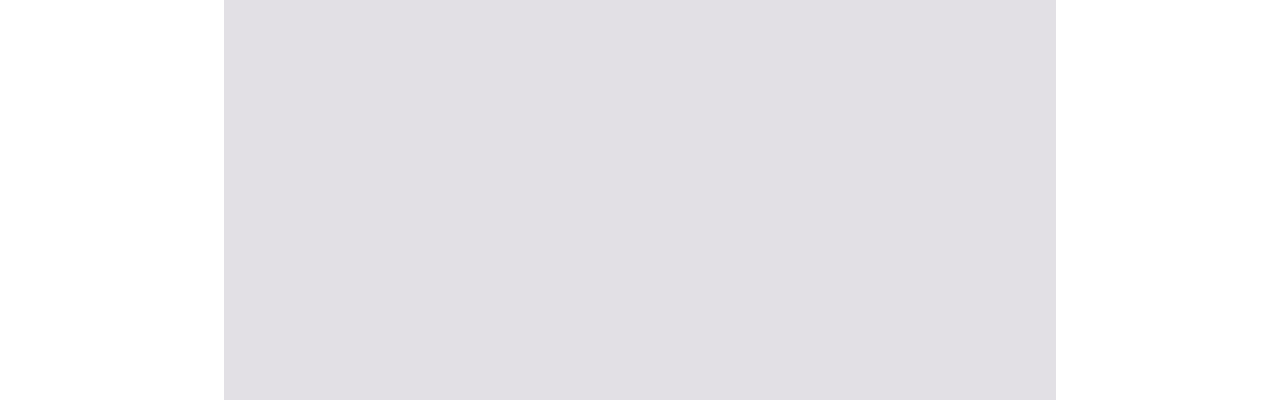
<file: Whats.html>
<!DOCTYPE html>
<html>
<head>
	<link rel="stylesheet" type="text/css" href="Stijl.css">
	<title>Whats</title>
</head>
<body>
	<header class="Zoekbalk">
		<ul class="Zoekbalk">
			<div class="ZD" style="text-align:center;">
					<div class="Dropdown-ding">
						<div class="dropdown">
					  		<button class="dropbtn"><img src="List.png" height="20" width="20"></button>
					  			<nav class="dropdown-content">
					    			<a href="Index.html">Index</a>
					    			<a href="Opleiding.html">Opleiding</a>
					    			<a href="Overmij.html">Over Mij</a>
					    			<a href="Beroep.html">Beroep</a>
					    			<a href="Nieuws.html">Nieuws</a>
					  			</nav>
						</div>
					</div>
				<input type="text" name="search" placeholder="Werkt Niet">
			</div>
		</ul>
	</header>
	<main class="Balk">
		<div class="Balk-Inhoud">
			<img class="Nieuws2" src="Whats.jpg">
			<h1 class="Nieuws2">'Whatsapp moet stoppen met delen gegevens'</h1>
			<p class="Nieuws2">
WhatsApp moet voorlopig stoppen met het delen van persoonlijke contactgegevens van gebruikers met Facebook. Dat schrijft de EU-werkgroep van privacywaakhonden, waaronder de Nederlandse Autoriteit Persoonsgegevens, in een brief aan het Amerikaanse bedrijf.
<br>
<br>
Het delen van bijvoorbeeld namen en telefoonnummers stond niet in de oorspronkelijke gebruiksvoorwaarden en is mogelijk in strijd met de Europese regels voor databescherming, aldus de zogeheten Artikel 29-werkgroep.

Facebook kocht WhatsApp in februari 2014 voor 16 miljard dollar en hield de klantgegevens van beide diensten tot voor kort gescheiden. Maar onlangs werden de gebruiksvoorwaarden gewijzigd, waardoor uitwisseling wel mogelijk is. 

,,Gezien de populariteit van de chatdienst kunnen deze veranderingen gevolgen hebben voor burgers in alle EU-lidstaten'', staat in de brief. ,,Dat heeft voor grote onzekerheid gezorgd bij gebruikers.''

Conclusies
WhatsApp wordt gevraagd alle beschikbare relevante informatie zo snel mogelijk beschikbaar te stellen. ,,Dat is van het grootste belang om correcte conclusies te trekken.'' Facebook zei eerder niet in strijd met EU-wetgeving te handelen.

Minister Ard van der Steur (Veiligheid en Justitie) sprak vorige maand al zorgen uit over de kwestie. De Autoriteit Persoonsgegevens zei toen wel vragen te hebben, maar ondernam nog geen actie.
<br>
<br>
Bron: AD
			</p>
		</div>
	</main>
</body>
</html>
</file>
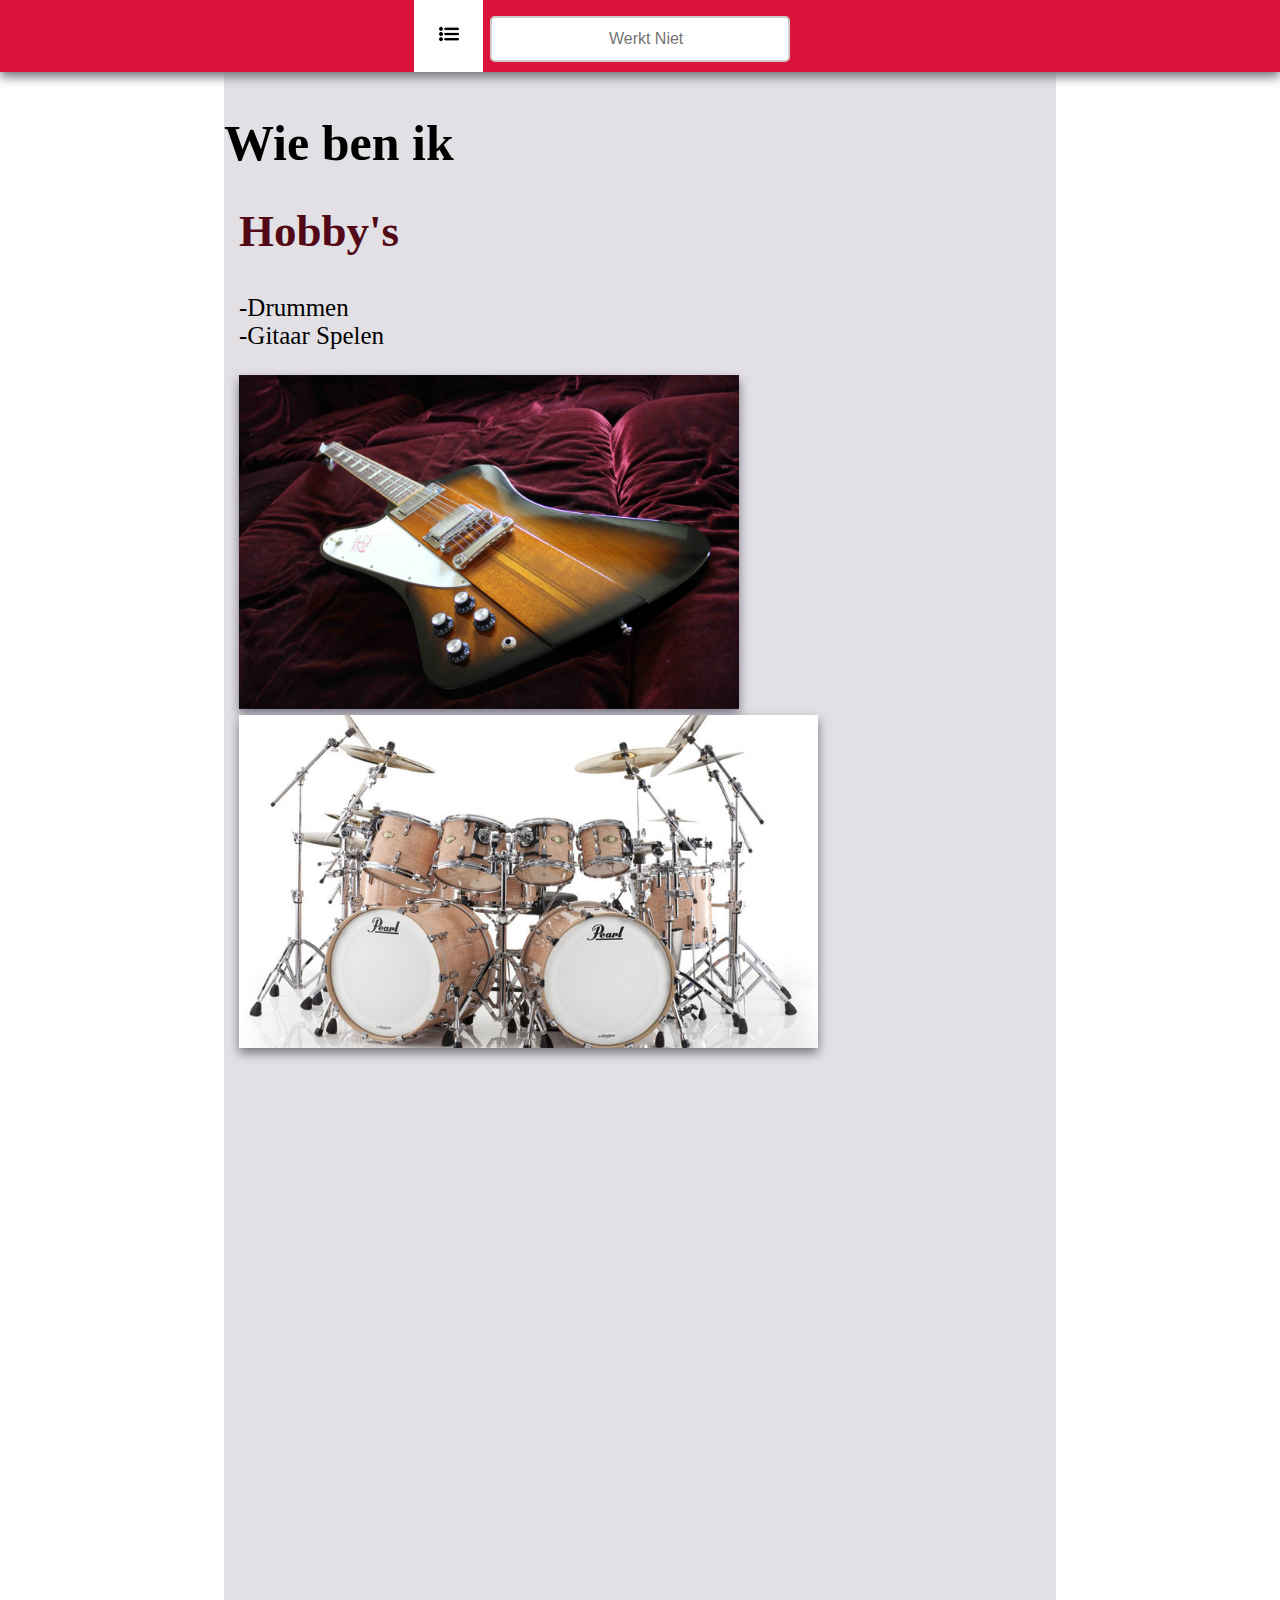
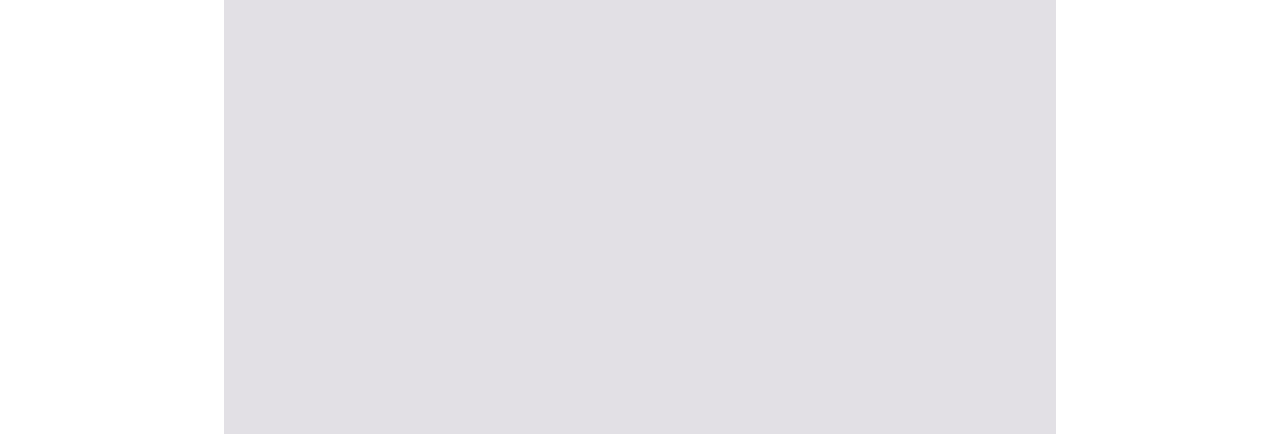
<file: Wiebenik.html>
<!DOCTYPE html>
<html>
<head>
	<link rel="stylesheet" type="text/css" href="Stijl.css">
	<title>Wie Ben Ik</title>
</head>
<body>
	<header class="Zoekbalk">
		<ul class="Zoekbalk">
			<div class="ZD" style="text-align:center;">
					<div class="Dropdown-ding">
						<div class="dropdown">
					  		<button class="dropbtn"><img src="List.png" height="20" width="20"></button>
					  			<nav class="dropdown-content">
					    			<a href="Index.html">Index</a>
					    			<a href="Opleiding.html">Opleiding</a>
					    			<a href="Overmij.html">Over Mij</a>
					    			<a href="Beroep.html">Beroep</a>
					    			<a href="Nieuws.html">Nieuws</a>
					  			</nav>
						</div>
					</div>
				<input type="text" name="search" placeholder="Werkt Niet">
			</div>
		</ul>
	</header>
	<main class="Balk">
		<div class="Balk-Inhoud">
			<h1>Wie ben ik</h1>
			<h2>Hobby's</h2>
			<p class="Standaard">
				-Drummen
			<br>
				-Gitaar Spelen
			</p>
			<img class="Plaatje1" src="Gibson Firebird Lefty.jpg">
			<img class="Plaatje2" src="Pearldrumset.jpg">
		</div>
	</main>
</body>
</html>
</file>
<file: Stijl.css>
body{
	background-color: white;
	font-size: 25px;
	background-size: cover;
	background-repeat:no-repeat;
	background-attachment:fixed;
	margin-left: 0px;
	margin-right: 0px;
	margin-top: 0px;
	margin-bottom: 0px;
}
ul.Zoekbalk {
		list-style-type: none;
		margin: 0px;
		padding:0px;
    	list-style-type: none;
    	background-color: #DC143C;
}

li a{
	display: block;
	width: 60px
	background-color: black;
}

li {
    float: left;
}

li a {
    display: block;
    color: white;
    text-align: center;
    padding: 14px 16px;
    text-decoration: none;
}

li a:hover {
    background-color: #771947;
}

header.Zoekbalk {
	box-shadow: 0px 5px 10px #76737E;
	position: fixed;
	width: 100%;
	z-index: 200;
	top: 0px;
}

input[type=text] {
    width: 300px;
    box-sizing: border-box;
    border: 2px solid #ccc;
    border-radius: 5px;
    font-size: 16px;
    background-color: white;
    background-position: 10px 10px;
    background-repeat: no-repeat;
    padding: 12px 27px 12px 40px;
    -webkit-transition: width 0.4s ease-in-out;
    transition: width 0.4s ease-in-out;
    text-align: center;
    margin-top: 5px;
    margin-bottom: 10px;
   	cursor: not-allowed;
}

	div.Dropdown-ding{
		padding-top: auto;
		display: inline-block;
	}

	.dropbtn {
	    background-color: white;
	    color: white;
	    padding-top: 0px;
	    padding-bottom: 0px;
	    padding-left: 10px;
	    padding-right: 24px;
	    font-size: 16px;
	    border: none;
	    cursor: pointer;
	    height: 72px;
	}

	.dropdown {
	    position: relative;
	    display: inline-block;
	}

	.dropdown-content {
	    display: none;
	    position: absolute;
	    background-color: #f9f9f9;
	    min-width: 160px;
	    box-shadow: 0px 5px 10px rgb(118, 115, 126);
	    z-index: 50;
	}

	.dropdown-content a {
	    color: black;
	    padding: 12px 16px;
	    text-decoration: none;
	    display: block;
	}

	.dropdown-content a:hover {background-color: #f1f1f1}

	.dropdown:hover .dropdown-content {
	    display: block;
	}

	.dropdown:hover .dropbtn {
	    background-color: white;
	}

div.ZD {
	padding-right: 76px;
}

 main.Balk{
 	background-color: #E2E0E5;
 	width: 65%;
 	height: 2000px;
 	margin-left: auto;
 	margin-right: auto;
 	position: relative;
 	z-index: 100;
 }

 h1.Standaard{
	margin-top: 0px;
	font-family: "Comic Sans MS";
	font-size: 70px;
	color: #520816;
	 text-align: center;
}

h2{
	margin-top: 0px;
	margin-left: 15px;
	font-family: "Comic Sans MS";
	font-size: 45px;
	color: #520816;
}

div.Balk-Inhoud{
	position: relative;
	top: 80px;
}

p.Standaard{
	margin-top: 20px;
	margin-left: 15px;
}

img{
	margin-left: 15px;
}

p.Overmij{
	margin-left: 15px;
}

button.Wbi{
	margin-left: 15px;
	font-size: 35px;
	border: 2px solid #DC143C;
	border-radius: 7px;
	background-color: white;
	cursor: pointer;
	box-shadow: 0px 5px 10px #76737E;
	transition-duration: 0.4s;
	width: 300px;
	height: 75px;
}

button.Wbi:hover {
	background-color: #DC143C;
	color: white;
}

.Wbi:active {
 	background-color: #3e8e41;
 	box-shadow: 0px 5px 10px #76737E;
 	transform: translateY(4px);
 	transition-duration: 0.1s;
}

img.Plaatje1{
	width: 500px;
	box-shadow: 0px 5px 10px #76737E;
}

img.Plaatje2{
	width: 579px;
	box-shadow: 0px 5px 10px #76737E;
}

div.Nieuws{
	width: 460px;
	height: 520px;
	border: 4px solid #DC143C;
	border-radius: 5%;
	box-shadow: 0px 5px 10px #76737E;
	background-color: white;
	cursor: pointer;
	position: relative;
	left: 100px;
}
div.Nieuws2{
	margin-right: 15px;
	width: 460px;
	height: 520px;
	border: 4px solid #DC143C;
	border-radius: 5%;
	box-shadow: 0px 5px 10px #76737E;
	background-color: white;
	cursor: pointer;
	position: relative;
	left: 650px;
	top: -529px;
}

div.Nieuws3{
	margin-right: 15px;
	width: 460px;
	height: 520px;
	border: 4px solid #DC143C;
	border-radius: 5%;
	box-shadow: 0px 5px 10px #76737E;
	background-color: white;
	cursor: pointer;
	position: relative;
	left: 100px;
	margin-top: -450px;
}

div.Nieuws4{
	margin-right: 15px;
	width: 460px;
	height: 520px;
	border: 4px solid #DC143C;
	border-radius: 5%;
	box-shadow: 0px 5px 10px #76737E;
	background-color: white;
	cursor: pointer;
	position: relative;
	left: 650px;
	margin-top: -529px;
}

div.Nieuws5{
	margin-right: 15px;
	width: 460px;
	height: 520px;
	border: 4px solid #DC143C;
	border-radius: 5%;
	box-shadow: 0px 5px 10px #76737E;
	background-color: white;
	cursor: pointer;
	position: relative;
	left: 100px;
	margin-top: 80px;
}

img.Nieuws{
	width: 450px;
	position: relative;
	left: -10px;
	top: 5px;
	border-radius: 5%;
}

p.Nieuws{
	margin-left: 30px;
	font-size: 20px;
	position: relative;
	left: -23px;
	top: -40px;
}

h1.Nieuws{
	font-size: 30px;
	position: relative;
	left: 0px;
	top: -20px;
	text-align: center;
}

img.Nieuws2{
	box-shadow: 0px 5px 10px #76737E;
	margin-top: 15px;

}

h1.Nieuws2{
	font-family: georgia;
	margin-left: 15px;
}

p.Nieuws2{
	margin-left: 15px;
	margin-right: 15px;
}
</file>
